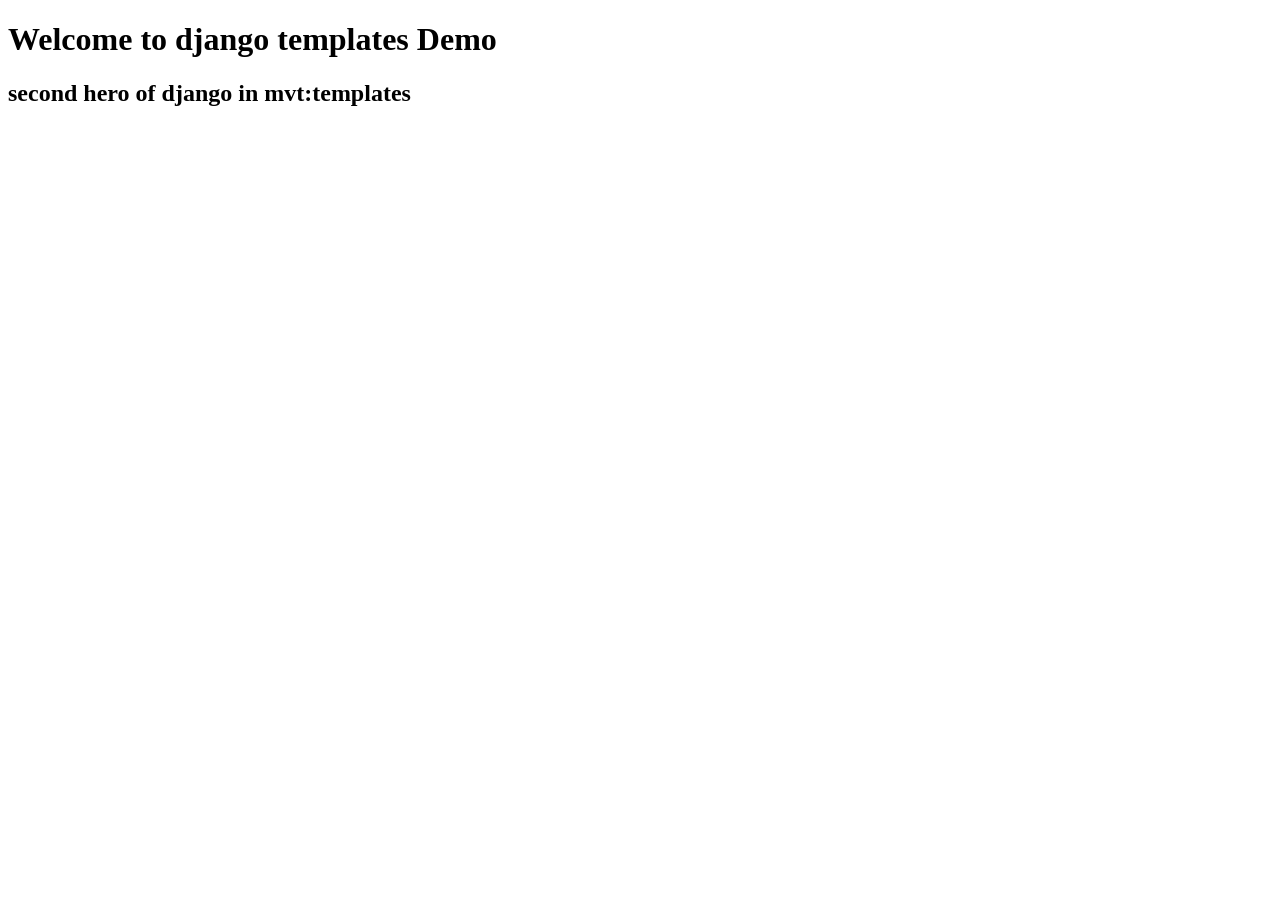
<file: templatesproject/templates/testapp/wish.html>
<!DOCTYPE html>
<html lang="en">
<head>
    <meta charset="UTF-8">
    <title>Title</title>
</head>
<body>
    <h1>Welcome to django templates Demo</h1>
    <h2>second hero of django in mvt:templates</h2>
</body>
</html>
</file>
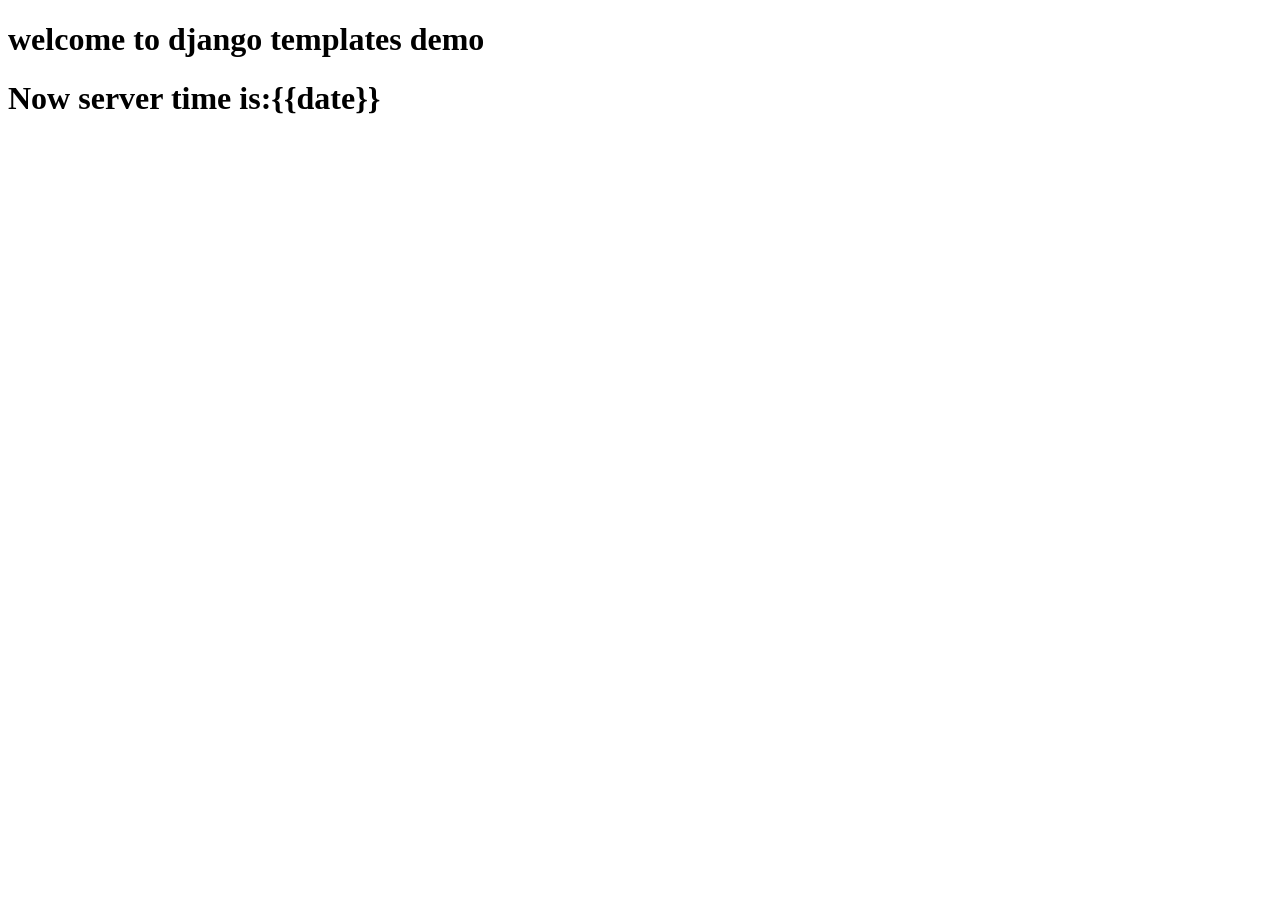
<file: templatesproject2/templates/testapp/wish.html>
<!DOCTYPE html>
<html lang="en">
<head>
    <meta charset="UTF-8">
    <title>Title</title>
</head>
<body>
<h1>welcome to django templates demo</h1>
<h1>Now server time is:{{date}}</h1>
</body>
</html>
</file>
